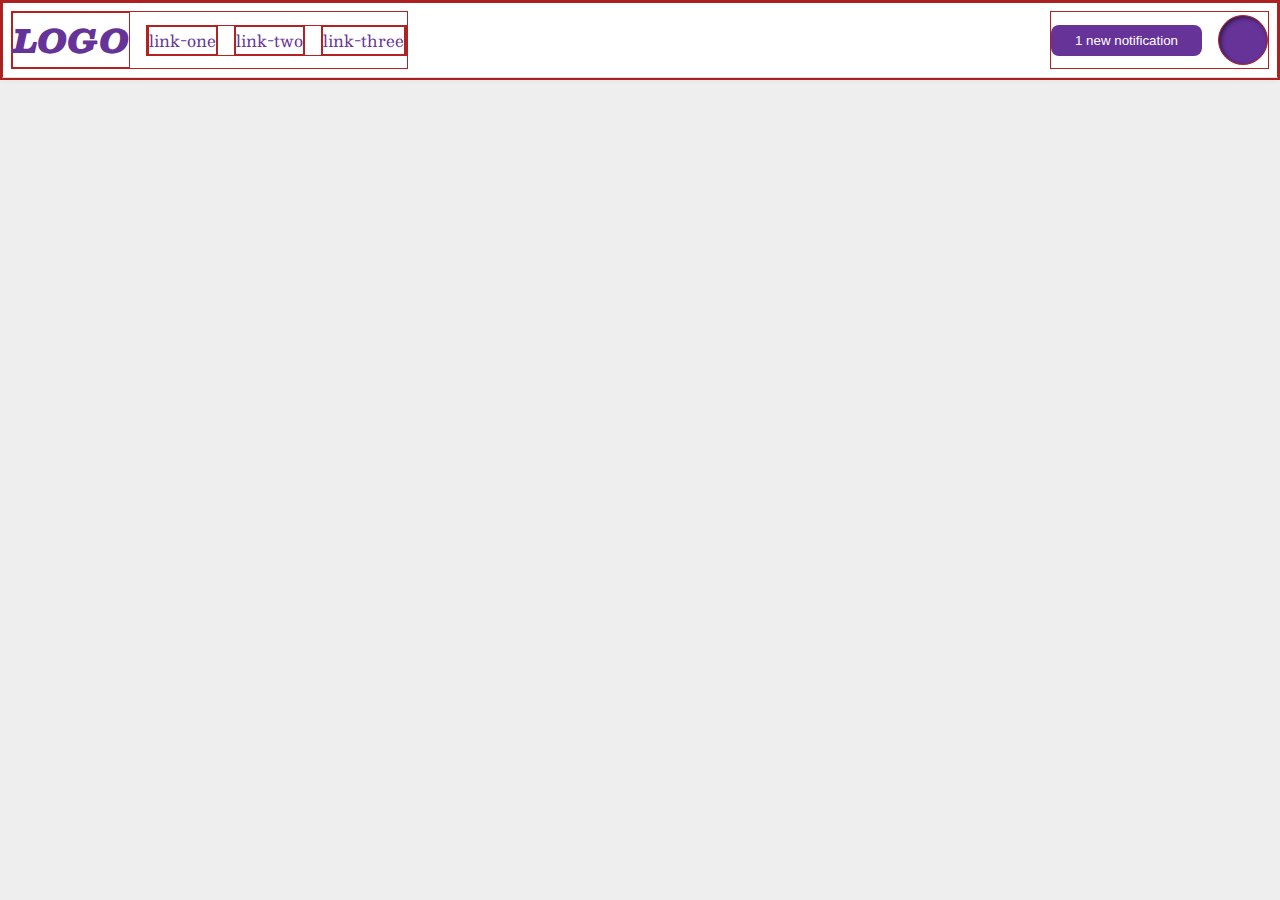
<file: flex/03-flex-header-2/index.html>
<!DOCTYPE html>
<html lang="en">
  <head>
    <meta charset="UTF-8">
    <meta http-equiv="X-UA-Compatible" content="IE=edge">
    <meta name="viewport" content="width=device-width, initial-scale=1.0">
    <title>Flex Header 2</title>
    <link rel="stylesheet" href="style.css">
  </head>
  <body>
    <div class="header">
      <div class="left">
        <div class="logo">
          LOGO
        </div>
        <ul class="links">
          <li><a href="google.com">link-one</a></li>
          <li><a href="google.com">link-two</a></li>
          <li><a href="google.com">link-three</a></li>
        </ul>
      </div>
      <div class="right">
        <button class="notifications">
          1 new notification
        </button>
        <div class="profile-image"></div>
      </div>
    </div>
  </body>
</html>
</file>
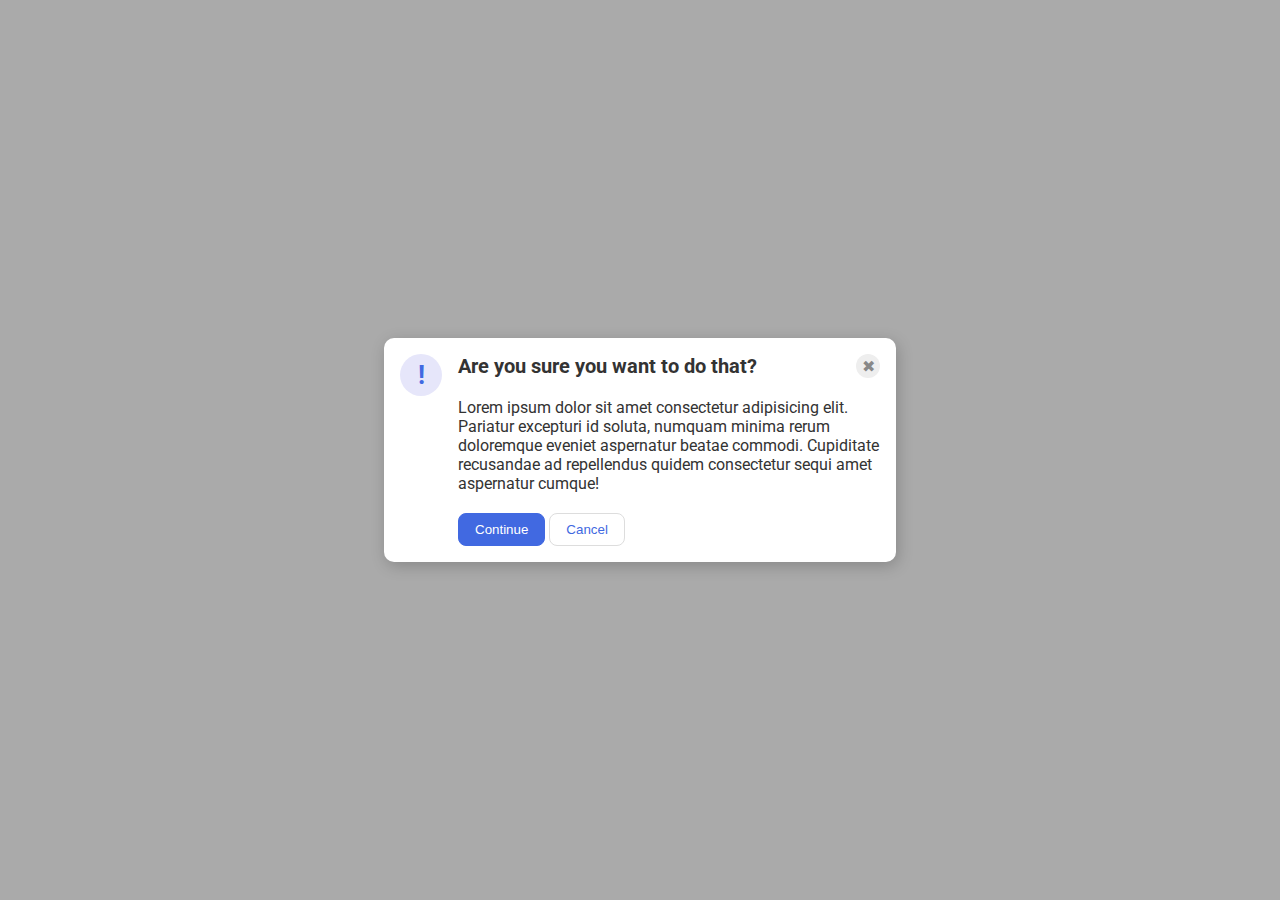
<file: flex/05-flex-modal/index.html>
<!DOCTYPE html>
<html lang="en">
  <head>
    <meta charset="UTF-8">
    <meta http-equiv="X-UA-Compatible" content="IE=edge">
    <meta name="viewport" content="width=device-width, initial-scale=1.0">
    <link rel="stylesheet" href="style.css">
    <title>Modal</title>
  </head>
  <body>
    <div class="modal">
      <div class="icon">!</div>
      <div class="wrapper">
        <div class="header">Are you sure you want to do that?
          <div class="close-button">✖</div>
        </div>
        <div class="text">Lorem ipsum dolor sit amet consectetur adipisicing elit. Pariatur excepturi id soluta, numquam minima rerum doloremque eveniet aspernatur beatae commodi. Cupiditate recusandae ad repellendus quidem consectetur sequi amet aspernatur cumque!</div>
        <div class="buttons">
          <button class="continue">Continue</button>
          <button class="cancel">Cancel</button>
        </div>
      </div> 
    </div>
  </body>
</html>
</file>
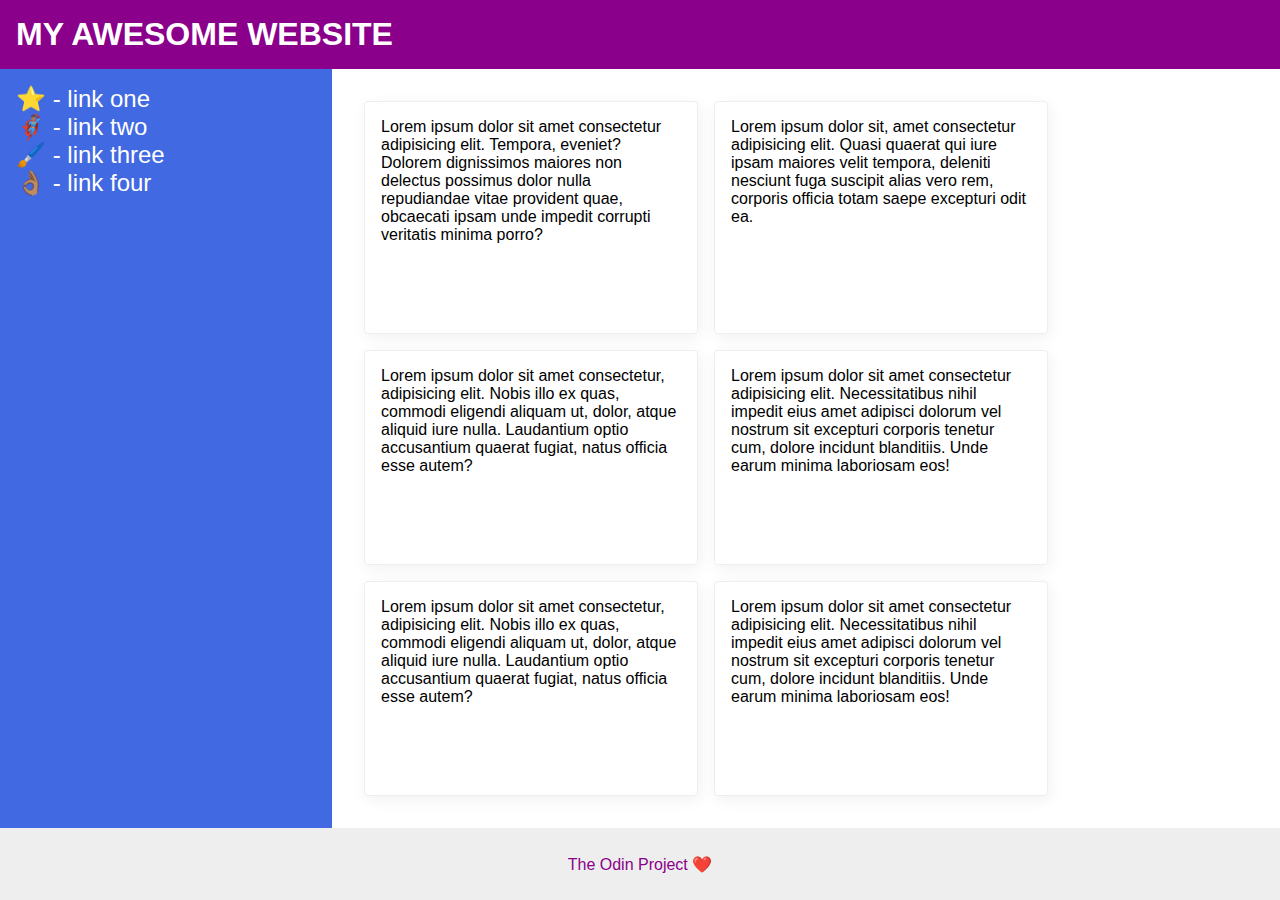
<file: flex/07-flex-layout-2/index.html>
<!DOCTYPE html>
<html lang="en">
  <head>
    <meta charset="UTF-8">
    <meta http-equiv="X-UA-Compatible" content="IE=edge">
    <meta name="viewport" content="width=device-width, initial-scale=1.0">
    <title>The Holy Grail</title>
    <link rel="stylesheet" href="style.css">
  </head>
  <body>
    <div class="container">
      <div class="header">
        MY AWESOME WEBSITE
      </div>
      
      <div class="content">
        <div class="sidebar">
        <ul>
            <li><a href="#">⭐ - link one</a></li>
            <li><a href="#">🦸🏽‍♂️ - link two</a></li>
            <li><a href="#">🖌️ - link three</a></li>
            <li><a href="#">👌🏽 - link four</a></li>
          </ul>
        </div>
        <div class="cards">
          <div class="card">Lorem ipsum dolor sit amet consectetur adipisicing elit. Tempora, eveniet? Dolorem dignissimos maiores non delectus possimus dolor nulla repudiandae vitae provident quae, obcaecati ipsam unde impedit corrupti veritatis minima porro?</div>
          <div class="card">Lorem ipsum dolor sit, amet consectetur adipisicing elit. Quasi quaerat qui iure ipsam maiores velit tempora, deleniti nesciunt fuga suscipit alias vero rem, corporis officia totam saepe excepturi odit ea.</div>
          <div class="card">Lorem ipsum dolor sit amet consectetur, adipisicing elit. Nobis illo ex quas, commodi eligendi aliquam ut, dolor, atque aliquid iure nulla. Laudantium optio accusantium quaerat fugiat, natus officia esse autem?</div>
          <div class="card">Lorem ipsum dolor sit amet consectetur adipisicing elit. Necessitatibus nihil impedit eius amet adipisci dolorum vel nostrum sit excepturi corporis tenetur cum, dolore incidunt blanditiis. Unde earum minima laboriosam eos!</div>
          <div class="card">Lorem ipsum dolor sit amet consectetur, adipisicing elit. Nobis illo ex quas, commodi eligendi aliquam ut, dolor, atque aliquid iure nulla. Laudantium optio accusantium quaerat fugiat, natus officia esse autem?</div>
          <div class="card">Lorem ipsum dolor sit amet consectetur adipisicing elit. Necessitatibus nihil impedit eius amet adipisci dolorum vel nostrum sit excepturi corporis tenetur cum, dolore incidunt blanditiis. Unde earum minima laboriosam eos!</div>
        </div>
      </div>
      <div class="footer">
        The Odin Project ❤️
      </div>
    </div>
  </body>
</html>
</file>
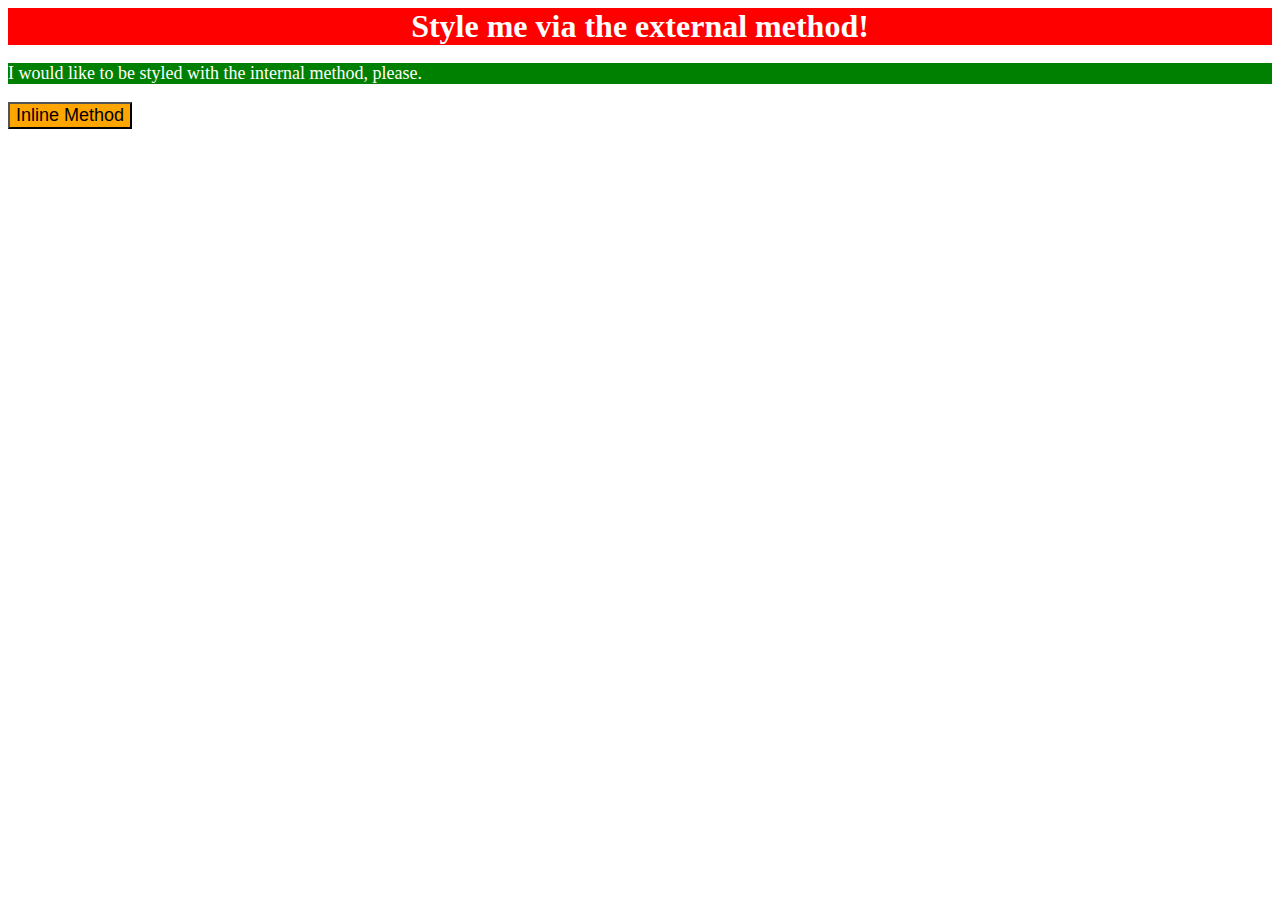
<file: foundations/01-css-methods/index.html>
<!DOCTYPE html>
<html lang="en">
  <head>
    <meta charset="UTF-8">
    <meta http-equiv="X-UA-Compatible" content="IE=edge">
    <meta name="viewport" content="width=device-width, initial-scale=1.0">
    <title>Methods for Adding CSS</title>
    <link href="./styles.css" rel="stylesheet">
    <style>
      p {
        background-color: green;
        font-size: 18px;
      }
    </style>
  </head>
  <body>
    <div>Style me via the external method!</div>
    <p>I would like to be styled with the internal method, please.</p>
    <button style="font-size: 18px; background-color: orange;">Inline Method</button>
  </body>
</html>
</file>
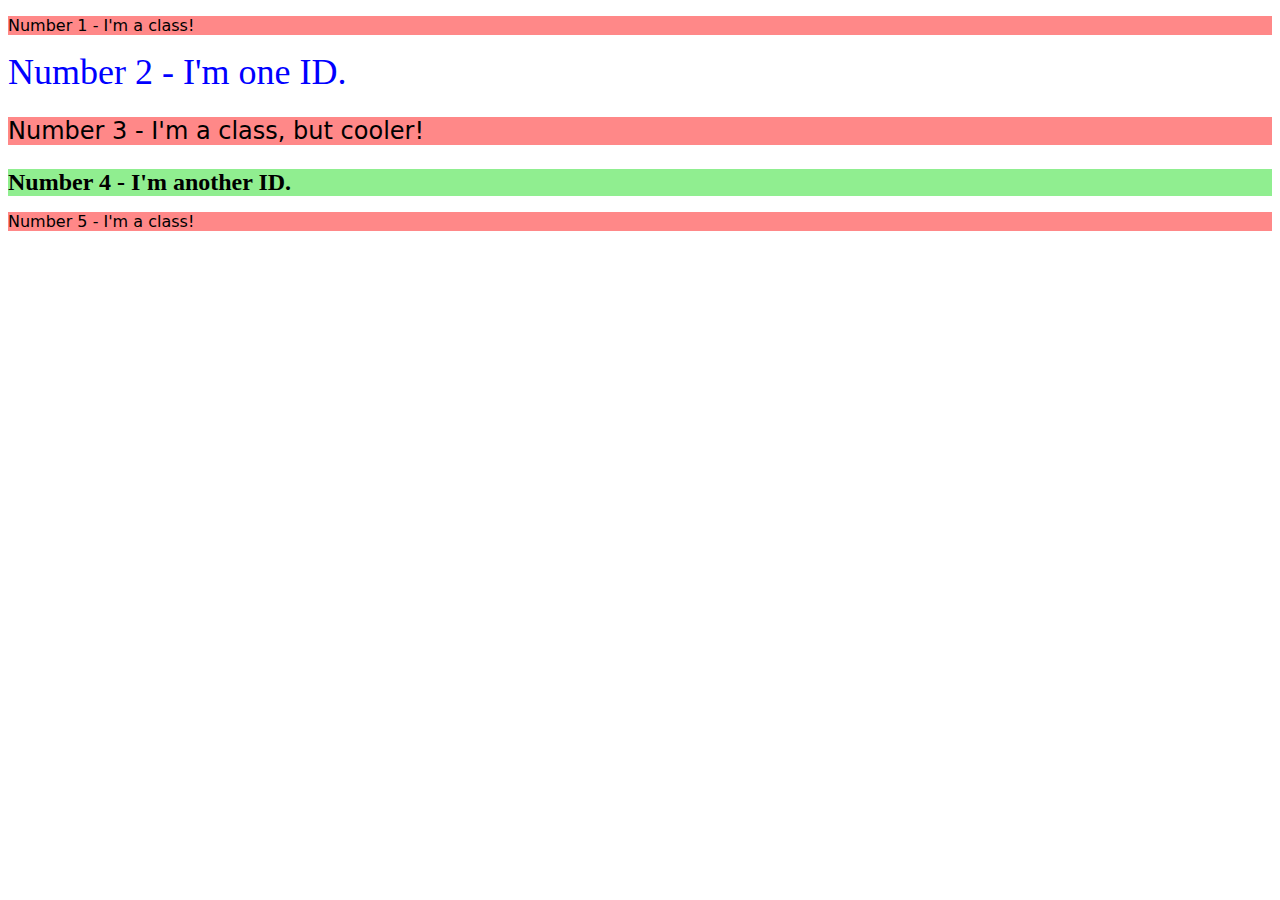
<file: foundations/02-class-id-selectors/index.html>
<!DOCTYPE html>
<html lang="en">
  <head>
    <meta charset="UTF-8">
    <meta http-equiv="X-UA-Compatible" content="IE=edge">
    <meta name="viewport" content="width=device-width, initial-scale=1.0">
    <title>Class and ID Selectors</title>
    <link rel="stylesheet" href="style.css">
  </head>
  <body>
    <p class="odd">Number 1 - I'm a class!</p>
    <div id="two">Number 2 - I'm one ID.</div>
    <p class="odd three">Number 3 - I'm a class, but cooler!</p>
    <div id="four">Number 4 - I'm another ID.</div>
    <p class="odd">Number 5 - I'm a class!</p>
  </body>
</html>
</file>
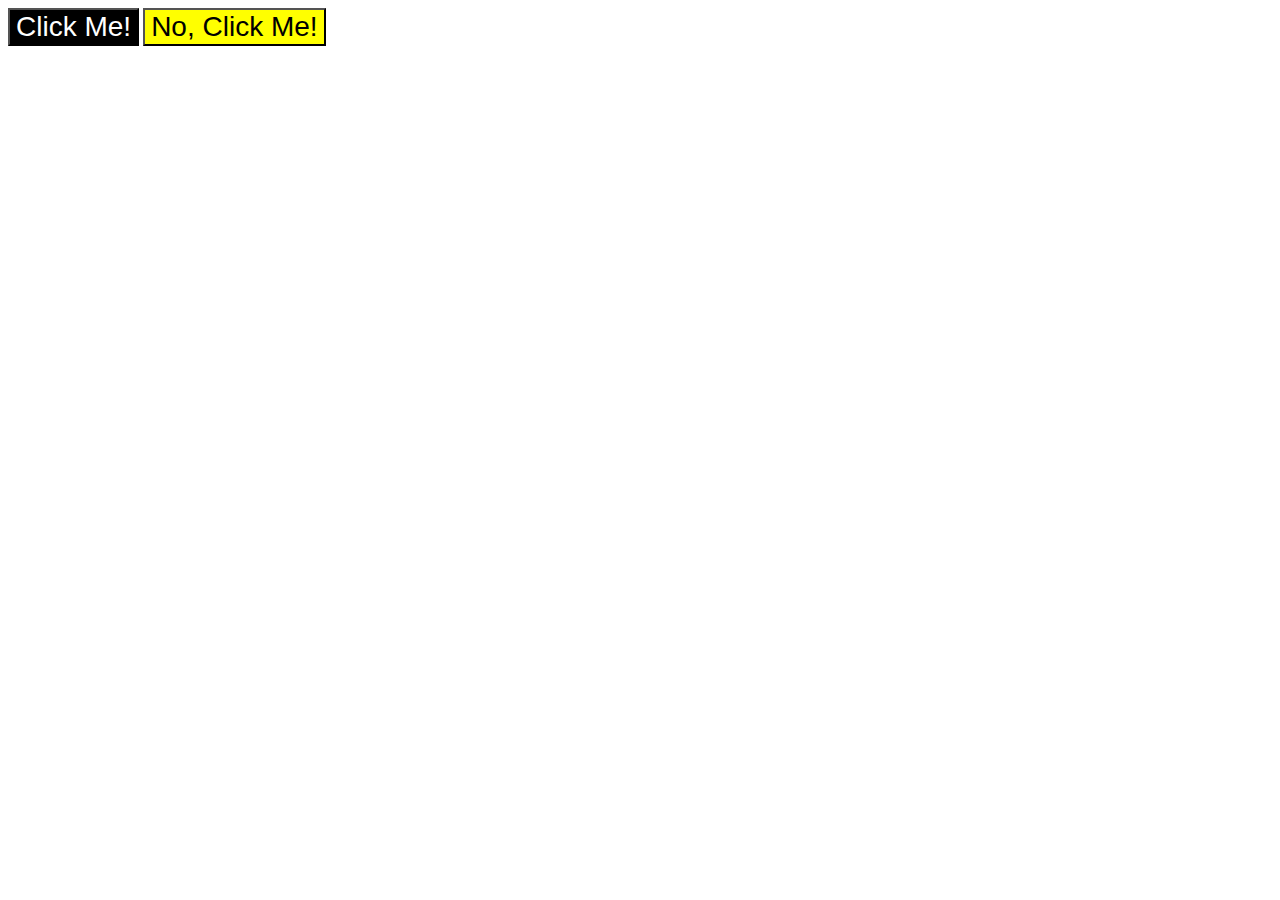
<file: foundations/03-grouping-selectors/index.html>
<!DOCTYPE html>
<html lang="en">
  <head>
    <meta charset="UTF-8">
    <meta http-equiv="X-UA-Compatible" content="IE=edge">
    <meta name="viewport" content="width=device-width, initial-scale=1.0">
    <title>Grouping Selectors</title>
    <link rel="stylesheet" href="style.css">
  </head>
  <body>
    <button class="click-me">Click Me!</button>
    <button class="no-click-me">No, Click Me!</button>
  </body>
</html>
</file>
<file: flex/03-flex-header-2/style.css>
/* this is some magical font-importing.  
you'll learn about it later. */
@import url('https://fonts.googleapis.com/css2?family=Besley:ital,wght@0,400;1,900&display=swap');

* {
  border: 1px solid firebrick;
}

body {
  margin: 0;
  background: #eee;
  font-family: Besley, serif;
}

.header {
  background: white;
  border-bottom: 1px solid #ddd;
  box-shadow: 0 0 8px rgba(0,0,0,.1);
  display: flex;
  /* align-items: center; */
  padding: 8px;
  justify-content: space-between;
}

.profile-image {
  background: rebeccapurple;
  box-shadow: inset 2px 2px 4px rgba(0,0,0,.5);
  border-radius: 50%;
  width: 48px;
  height:  48px;
}

.logo {
  color: rebeccapurple;
  font-size: 32px;
  font-weight: 900;
  font-style: italic;
}

button {
  border: none;
  border-radius: 8px;
  background: rebeccapurple;
  color: white;
  padding: 8px 24px;
}

a {
  /* this removes the line under our links */
  text-decoration: none;
  color: rebeccapurple;
}

ul {
  list-style-type: none;
  display: flex;
  margin: 0;
  padding: 0;
  gap: 16px;
}

.left, .right {
  display: flex;
  gap: 16px;
  align-items: center;
}
</file>
<file: flex/05-flex-modal/style.css>
@import url('https://fonts.googleapis.com/css2?family=Roboto:wght@400;700&display=swap');

html, body {
  height: 100%;
}

/* * {
  border: 1px solid firebrick;
} */

body {
  font-family: Roboto, sans-serif;
  margin: 0;
  background: #aaa;
  color: #333;
  /* I'll give you this one for free lol */
  display: flex;
  align-items: center;
  justify-content: center;
}

.modal {
  background: white;
  width: 480px;
  border-radius: 10px;
  box-shadow: 2px 4px 16px rgba(0,0,0,.2);
  padding: 16px;
  display: flex;
  gap: 16px;
}

.icon {
  color: royalblue;
  font-size: 26px;
  font-weight: 700;
  background: lavender;
  width: 42px;
  height: 42px;
  border-radius: 50%;
  display: flex;
  align-items: center;
  justify-content: center;
  flex-shrink: 0;
}

.close-button {
  background: #eee;
  border-radius: 50%;
  color: #888;
  font-weight: 400;
  font-size: 16px;
  height: 24px;
  width: 24px;
  display: flex;
  align-items: center;
  justify-content: center;
  flex-shrink: 0;
}

.wrapper {
  display: flex;
  flex-flow: column;
  gap: 12px;
}

.header {
  display: flex;
  font-weight: bold;
  font-size: 20px;
  align-items: center;
  justify-content: space-between;
  margin-bottom: 8px;
}

.text {
  margin-bottom: 8px;
}

button {
  padding: 8px 16px;
  border-radius: 8px; 
}

button.continue {
  background: royalblue;
  border: 1px solid royalblue;
  color: white;
}

button.cancel {
  background: white;
  border: 1px solid #ddd;
  color: royalblue;
}
</file>
<file: flex/07-flex-layout-2/style.css>
/* * {
  border: 1px solid firebrick;
} */

body {
  font-family: -apple-system, BlinkMacSystemFont, 'Segoe UI', Roboto, Oxygen, Ubuntu, Cantarell, 'Open Sans', 'Helvetica Neue', sans-serif;
  margin: 0;
  min-height: 100vh;
}

ul {
  list-style: none;
  margin: 0;
  padding: 0;
}

a {
  font-size: 24px;
  text-decoration: none;
  color: white;
}

.container {
  display: flex;
  flex-direction: column;
  justify-content: space-between;
  height: 100vh;
}


.content {
  display: flex;
  flex: 1;
}

.sidebar {
  flex-basis: 300px;
  flex-shrink: 0;
  padding: 16px;
}

.cards {
  display: flex;
  padding: 32px;
  flex-wrap: wrap;
  gap: 16px;
}

.header {
  height: 72px;
  background: darkmagenta;
  color: white;
  font-size: 32px;
  font-weight: 900;
  padding: 16px;
  flex-basis: 0;
}

.footer {
  display: flex;
  height: 72px;
  background: #eee;
  color: darkmagenta;
  justify-content: center;
  align-items: center;
}

.sidebar {
  width: 300px;
  background: royalblue;
}

.card {
  border: 1px solid #eee;
  box-shadow: 2px 4px 16px rgba(0,0,0,.06);
  border-radius: 4px;
  flex-basis: 300px;
  padding: 16px;
}
</file>
<file: foundations/01-css-methods/styles.css>
div, p {
    color: white;
}
div {
    background-color: red;
    font-size: 32px;
    text-align: center;
    font-weight: bold;
}
</file>
<file: foundations/02-class-id-selectors/style.css>
.odd {
    background-color: #ff8888;
    font-family: Verdana, "DejaVu Sans", sans-serif;
}
.three {
    font-size: 24px;
}

#two {
   color: #0000ff;
   font-size: 36px; 
}

#four {
    background-color: rgb(144, 238, 144);
    font-size: 24px;
    font-weight: bold;
}
</file>
<file: foundations/03-grouping-selectors/style.css>
.click-me, .no-click-me {
    font-size: 28px;
    font-family: Helvetica, 'Times New Roman', sans-serif;
}

.click-me {
    background-color: black;
    color: white;
}

.no-click-me {
    background-color: yellow;
}
</file>
